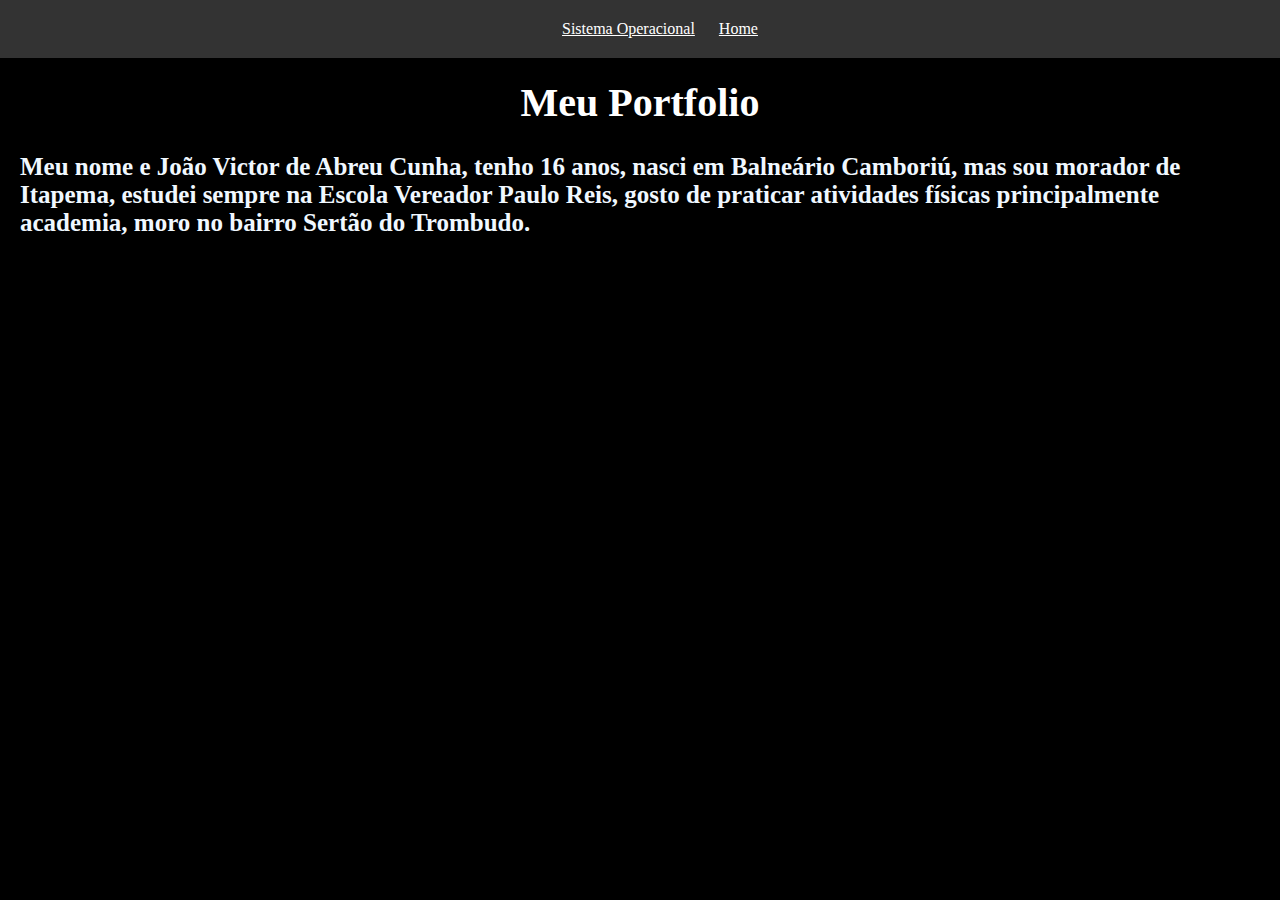
<file: index.html>
<!DOCTYPE html>
<html lang="pt-BR">
<head>
    <meta charset="UTF-8">
    <meta name="viewport" content="width=device-width, initial-scale=1.0">
    <title>Portfolio</title>
    <link rel="stylesheet" href="estilozada.css">
</head>

<body>
    <div class="header">
        <nav>
            <a href="sistema_operacional.html">Sistema Operacional</a>
            <a href="index.html">Home</a>
        </nav>
    </div>
    <br><br><br><br>
    <div class="animated"><h1>Meu Portfolio</h1></div>
    <main>
        <h2>Meu nome e João Victor de Abreu Cunha, tenho 16 anos, nasci em Balneário Camboriú, mas sou morador de Itapema, estudei sempre na Escola Vereador Paulo Reis, gosto de praticar atividades físicas principalmente academia, moro no bairro Sertão do Trombudo.
        </h2>
    </main>
    
</body>
</html>
</file>
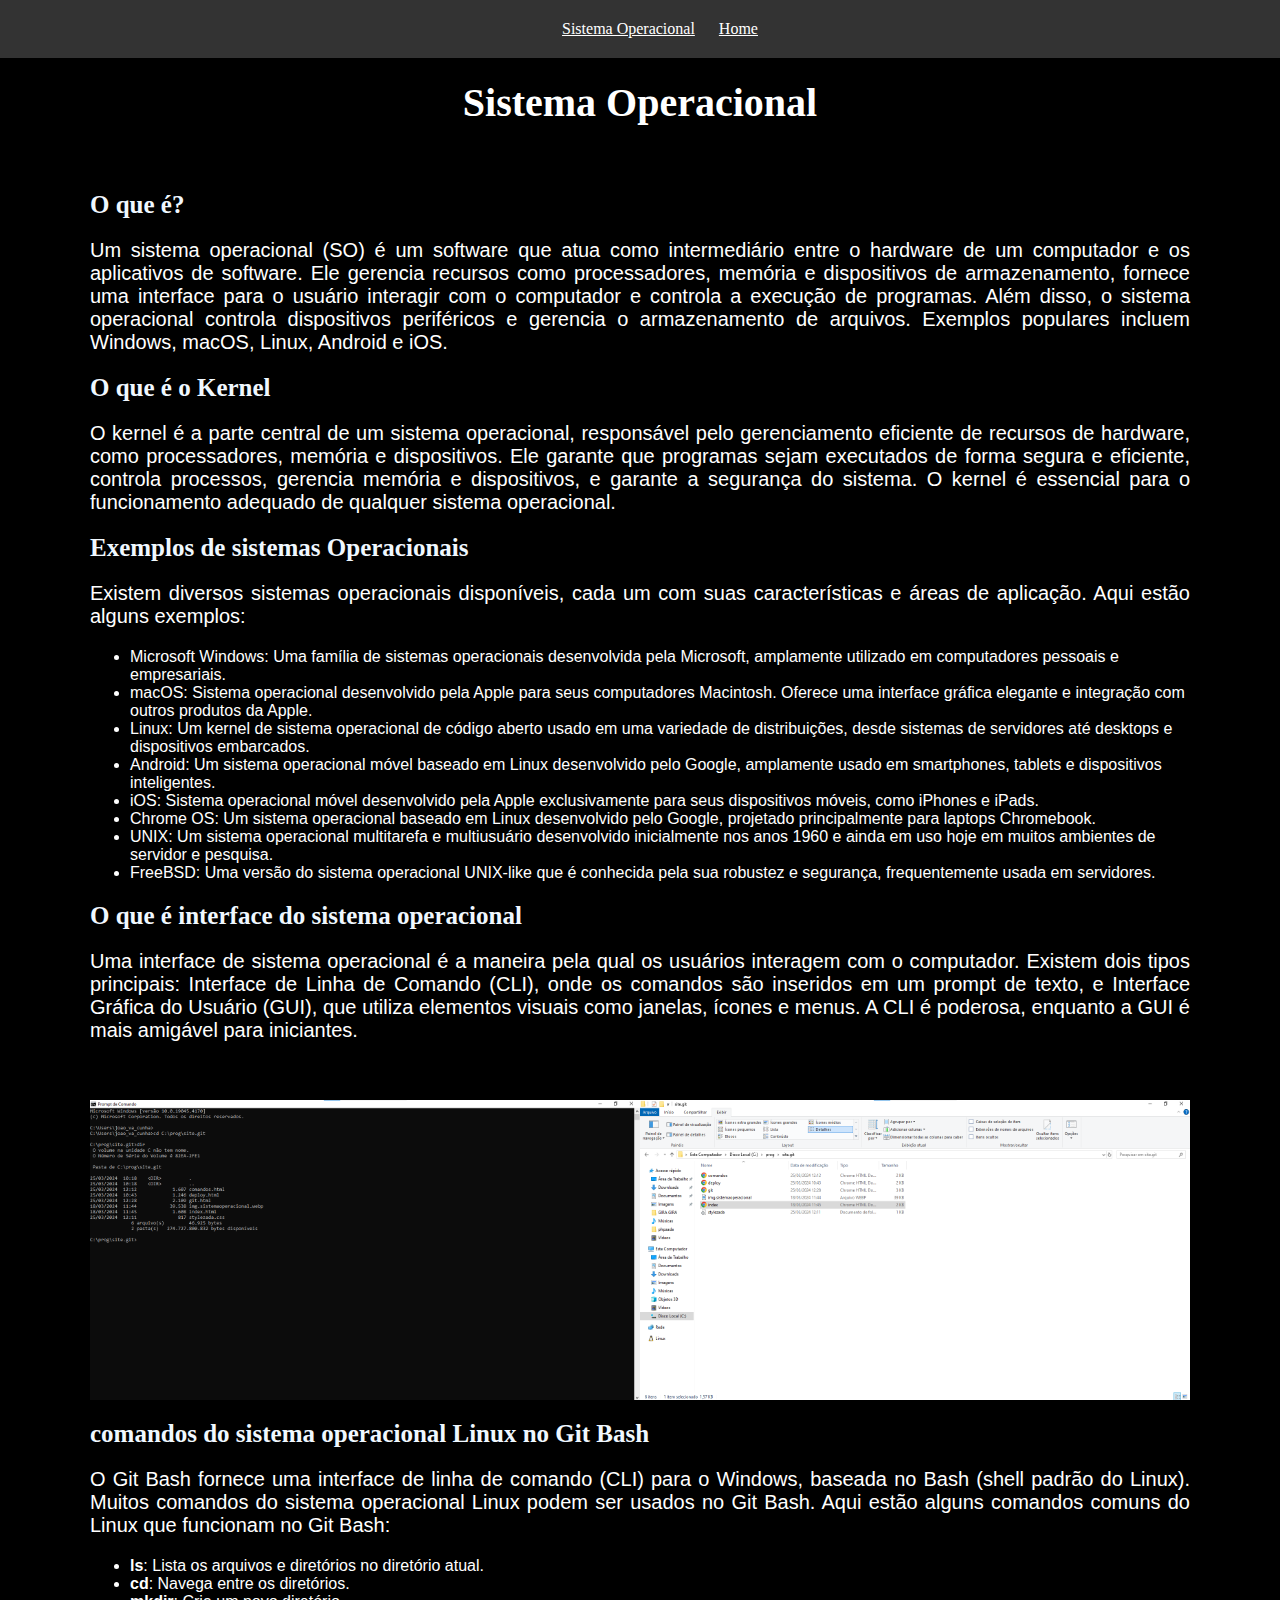
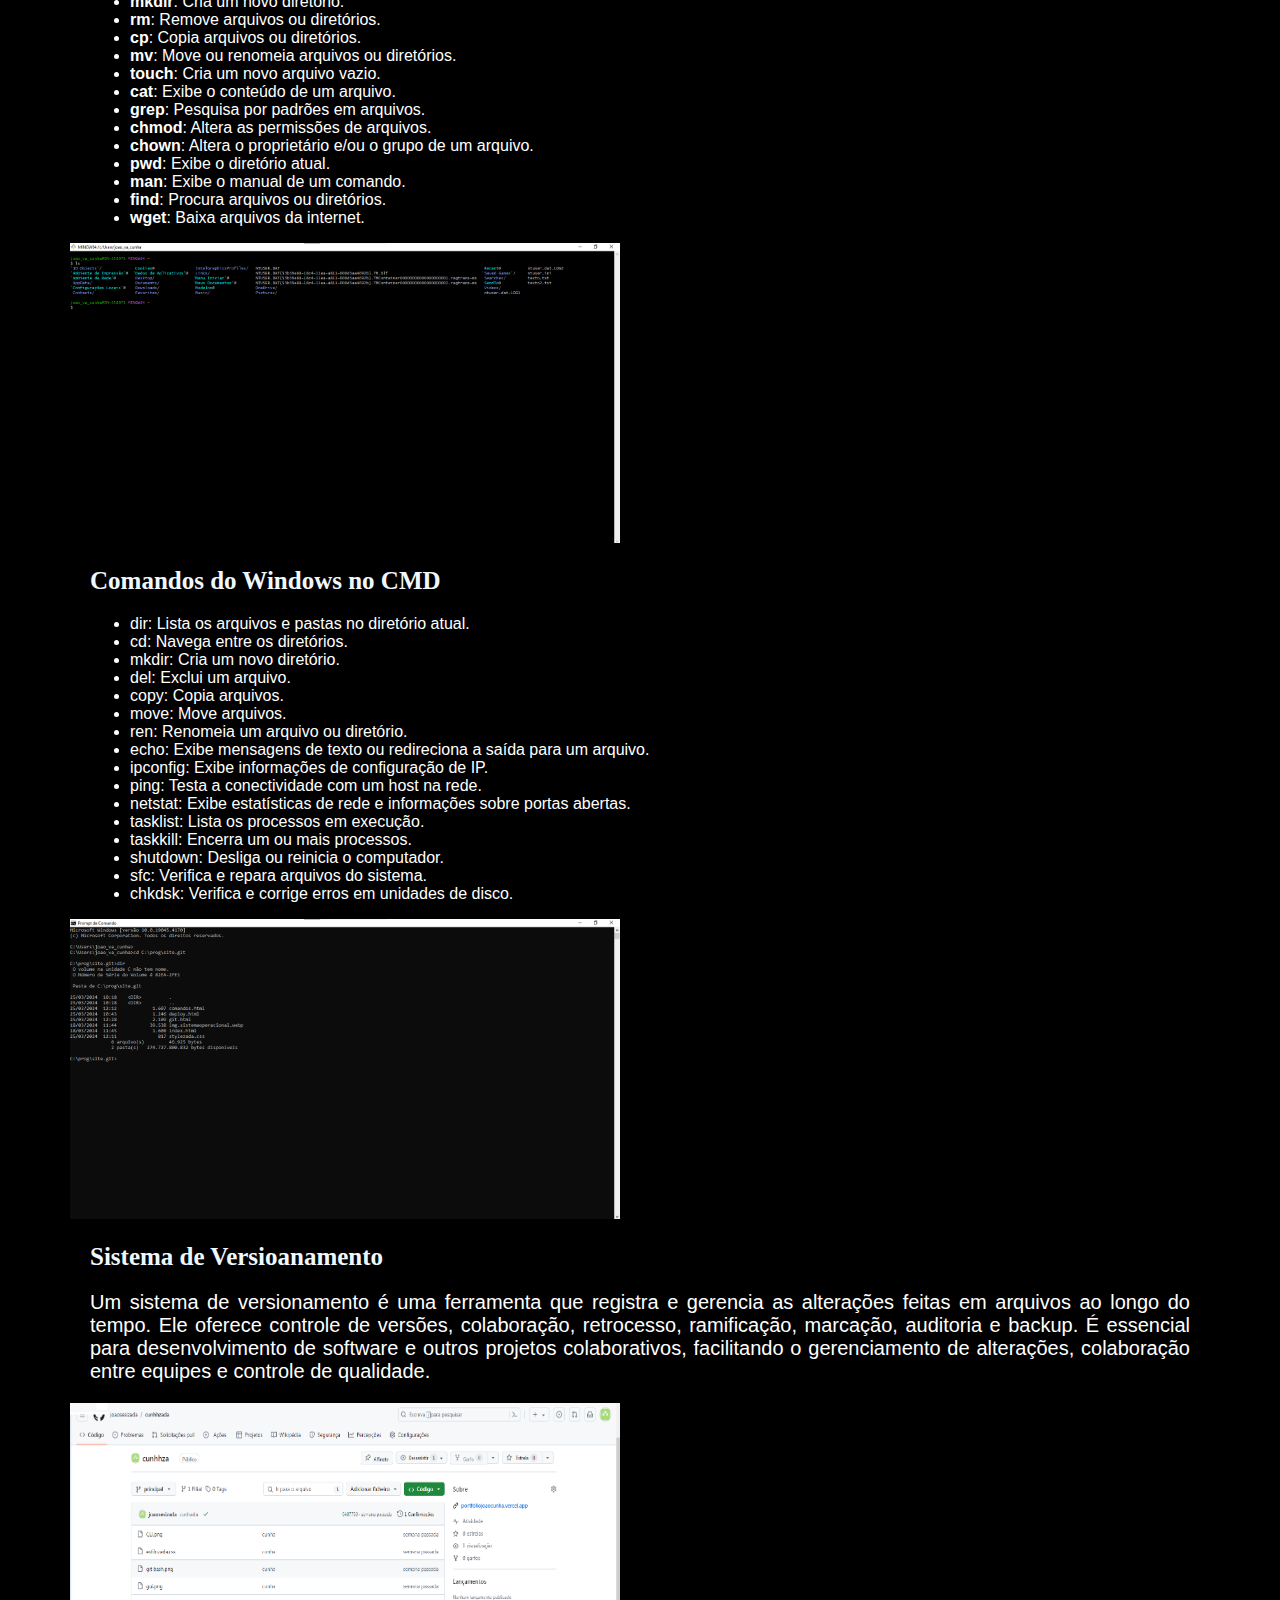
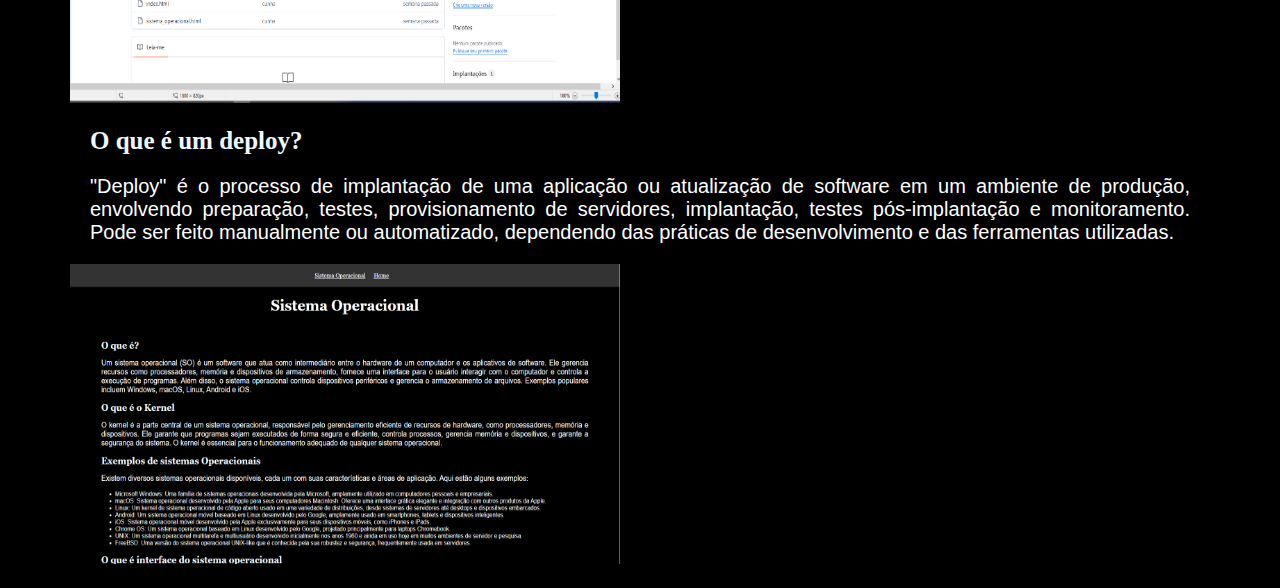
<file: sistema_operacional.html>
<!DOCTYPE html>
<html lang="pt-BR">
<head>
    <meta charset="UTF-8">
    <meta name="viewport" content="width=device-width, initial-scale=1.0">
    <title>Portfolio-Sistema Operacional</title>
    <link rel="stylesheet" href="estilozada.css">
</head>

<body>
    <div class="header">
        <nav>
            <a href="sistema_operacional.html">Sistema Operacional</a>
            <a href="index.html">Home</a>
        </nav>
    </div>
    <br><br><br><br>
    <div><h1>Sistema Operacional</h1></div>
    <main>
        <br>
        <article>
            <h2 class="animated">O que é?</h2>
                <p>
                    Um sistema operacional (SO) é um software que atua como intermediário entre o hardware de um computador e os aplicativos de software. Ele gerencia recursos como processadores, memória e dispositivos de armazenamento, fornece uma interface para o usuário interagir com o computador e controla a execução de programas. Além disso, o sistema operacional controla dispositivos periféricos e gerencia o armazenamento de arquivos. Exemplos populares incluem Windows, macOS, Linux, Android e iOS.
                </p>
            <h2 class="animated">O que é o Kernel</h2>
                <P>
                    O kernel é a parte central de um sistema operacional, responsável pelo gerenciamento eficiente de recursos de hardware, como processadores, memória e dispositivos. Ele garante que programas sejam executados de forma segura e eficiente, controla processos, gerencia memória e dispositivos, e garante a segurança do sistema. O kernel é essencial para o funcionamento adequado de qualquer sistema operacional.
                </P>
            <h2 class="animated">Exemplos de sistemas Operacionais</h2>
                <p>
                    Existem diversos sistemas operacionais disponíveis, cada um com suas características e áreas de aplicação. Aqui estão alguns exemplos:
                </p>
                <ul>
                    <li>Microsoft Windows: Uma família de sistemas operacionais desenvolvida pela Microsoft, amplamente utilizado em computadores pessoais e empresariais.</li>
                    <li>macOS: Sistema operacional desenvolvido pela Apple para seus computadores Macintosh. Oferece uma interface gráfica elegante e integração com outros produtos da Apple.</li>
                    <li>Linux: Um kernel de sistema operacional de código aberto usado em uma variedade de distribuições, desde sistemas de servidores até desktops e dispositivos embarcados.</li>
                    <li>Android: Um sistema operacional móvel baseado em Linux desenvolvido pelo Google, amplamente usado em smartphones, tablets e dispositivos inteligentes.</li>
                    <li>iOS: Sistema operacional móvel desenvolvido pela Apple exclusivamente para seus dispositivos móveis, como iPhones e iPads.</li>
                    <li>Chrome OS: Um sistema operacional baseado em Linux desenvolvido pelo Google, projetado principalmente para laptops Chromebook.</li>
                    <li>UNIX: Um sistema operacional multitarefa e multiusuário desenvolvido inicialmente nos anos 1960 e ainda em uso hoje em muitos ambientes de servidor e pesquisa.</li>
                    <li>FreeBSD: Uma versão do sistema operacional UNIX-like que é conhecida pela sua robustez e segurança, frequentemente usada em servidores.</li>
                </ul>
                <h2 class="animated">O que é interface do sistema operacional</h2>
                    <p>
                        Uma interface de sistema operacional é a maneira pela qual os usuários interagem com o computador. Existem dois tipos principais: Interface de Linha de Comando (CLI), onde os comandos são inseridos em um prompt de texto, e Interface Gráfica do Usuário (GUI), que utiliza elementos visuais como janelas, ícones e menus. A CLI é poderosa, enquanto a GUI é mais amigável para iniciantes.
                    </p>
                    <br>
                    <div class="alinhaimg">
                        <img width="550" height="300" src="CLI.png" alt="">
                        <img width="550" height="300" src="gui.png" alt="">
                    </div>
                <h2 class="animated">comandos do sistema operacional Linux no Git Bash</h2>
                    <p>
                        O Git Bash fornece uma interface de linha de comando (CLI) para o Windows, baseada no Bash (shell padrão do Linux). Muitos comandos do sistema operacional Linux podem ser usados no Git Bash. Aqui estão alguns comandos comuns do Linux que funcionam no Git Bash:
                    </p>
                    <ul>
                        <li><strong>ls</strong>: Lista os arquivos e diretórios no diretório atual.</li>
                        <li><strong>cd</strong>: Navega entre os diretórios.</li>
                        <li><strong>mkdir</strong>: Cria um novo diretório.</li>
                        <li><strong>rm</strong>: Remove arquivos ou diretórios.</li>
                        <li><strong>cp</strong>: Copia arquivos ou diretórios.</li>
                        <li><strong>mv</strong>: Move ou renomeia arquivos ou diretórios.</li>
                        <li><strong>touch</strong>: Cria um novo arquivo vazio.</li>
                        <li><strong>cat</strong>: Exibe o conteúdo de um arquivo.</li>
                        <li><strong>grep</strong>: Pesquisa por padrões em arquivos.</li>
                        <li><strong>chmod</strong>: Altera as permissões de arquivos.</li>
                        <li><strong>chown</strong>: Altera o proprietário e/ou o grupo de um arquivo.</li>
                        <li><strong>pwd</strong>: Exibe o diretório atual.</li>
                        <li><strong>man</strong>: Exibe o manual de um comando.</li>
                        <li><strong>find</strong>: Procura arquivos ou diretórios.</li>
                        <li><strong>wget</strong>: Baixa arquivos da internet.</li>
                    </ul>
                    <div class="alinhadireita"><img width="550" height="300" src="git bash.png" alt=""></div>
                    <h2>Comandos do Windows no CMD</h2>
                    <ul>
                        <li>dir: Lista os arquivos e pastas no diretório atual.</li>
                        <li>cd: Navega entre os diretórios.</li>
                        <li>mkdir: Cria um novo diretório.</li>
                        <li>del: Exclui um arquivo.</li>
                        <li>copy: Copia arquivos.</li>
                        <li>move: Move arquivos.</li>
                        <li>ren: Renomeia um arquivo ou diretório.</li>
                        <li>echo: Exibe mensagens de texto ou redireciona a saída para um arquivo.</li>
                        <li>ipconfig: Exibe informações de configuração de IP.</li>
                        <li>ping: Testa a conectividade com um host na rede.</li>
                        <li>netstat: Exibe estatísticas de rede e informações sobre portas abertas.</li>
                        <li>tasklist: Lista os processos em execução.</li>
                        <li>taskkill: Encerra um ou mais processos.</li>
                        <li>shutdown: Desliga ou reinicia o computador.</li>
                        <li>sfc: Verifica e repara arquivos do sistema.</li>
                        <li>chkdsk: Verifica e corrige erros em unidades de disco.</li>
                    </ul>
                    <img width="550" height="300" src="CLI.png" alt="">
                    <h2>Sistema de Versioanamento</h2>
                    <p>
                        Um sistema de versionamento é uma ferramenta que registra e gerencia as alterações feitas em arquivos ao longo do tempo. Ele oferece controle de versões, colaboração, retrocesso, ramificação, marcação, auditoria e backup. É essencial para desenvolvimento de software e outros projetos colaborativos, facilitando o gerenciamento de alterações, colaboração entre equipes e controle de qualidade.</p>
                    <img width="550" height="300" src="site.git.png" alt="">
                    <h2>O que é um deploy?</h2>
                    <p>
                        "Deploy" é o processo de implantação de uma aplicação ou atualização de software em um ambiente de produção, envolvendo preparação, testes, provisionamento de servidores, implantação, testes pós-implantação e monitoramento. Pode ser feito manualmente ou automatizado, dependendo das práticas de desenvolvimento e das ferramentas utilizadas.
                    </p>
                    <img width="550" height="300" src="deploy img.png" alt="">
                <br>
        </article>
        
    </main>
    
</body>
</html>
</file>
<file: estilozada.css>
body{
    background-color: black;
    font-family: Georgia, 'Times New Roman', Times, serif;
    margin: 0%;
    padding: 0%;
    margin-top: -20px;
}
.header {
    background-color: #333; 
    color: #fff; 
    padding: 20px;
    text-align: center;
    width: 100%; 
    position: fixed; 
    top: 0;
    z-index: 1000; 
}
a{
    color: rgb(255, 255, 255);
    margin: 10px;
}
h1{
   justify-content: center;
   text-align: center;
   font-size: 40px;
   color:white;
}
h2{
    font-size: 25px;
    justify-content: first baseline;
    color: aliceblue;
    margin: 20px;
}
article{
    margin-left: 70px;
    margin-right: 70px;
}
p{
    color: white;
    font-size: 20px;
    text-align: justify;
    margin: 20px;
    font-family: Arial, Helvetica, sans-serif;
}
li{
    color: white;
    font-family: Arial, Helvetica, sans-serif;
    margin-left: 20px;
}
.alinhaimg{
    margin: 20px;
    display: flex;
    justify-content: space-evenly;
}
</file>
